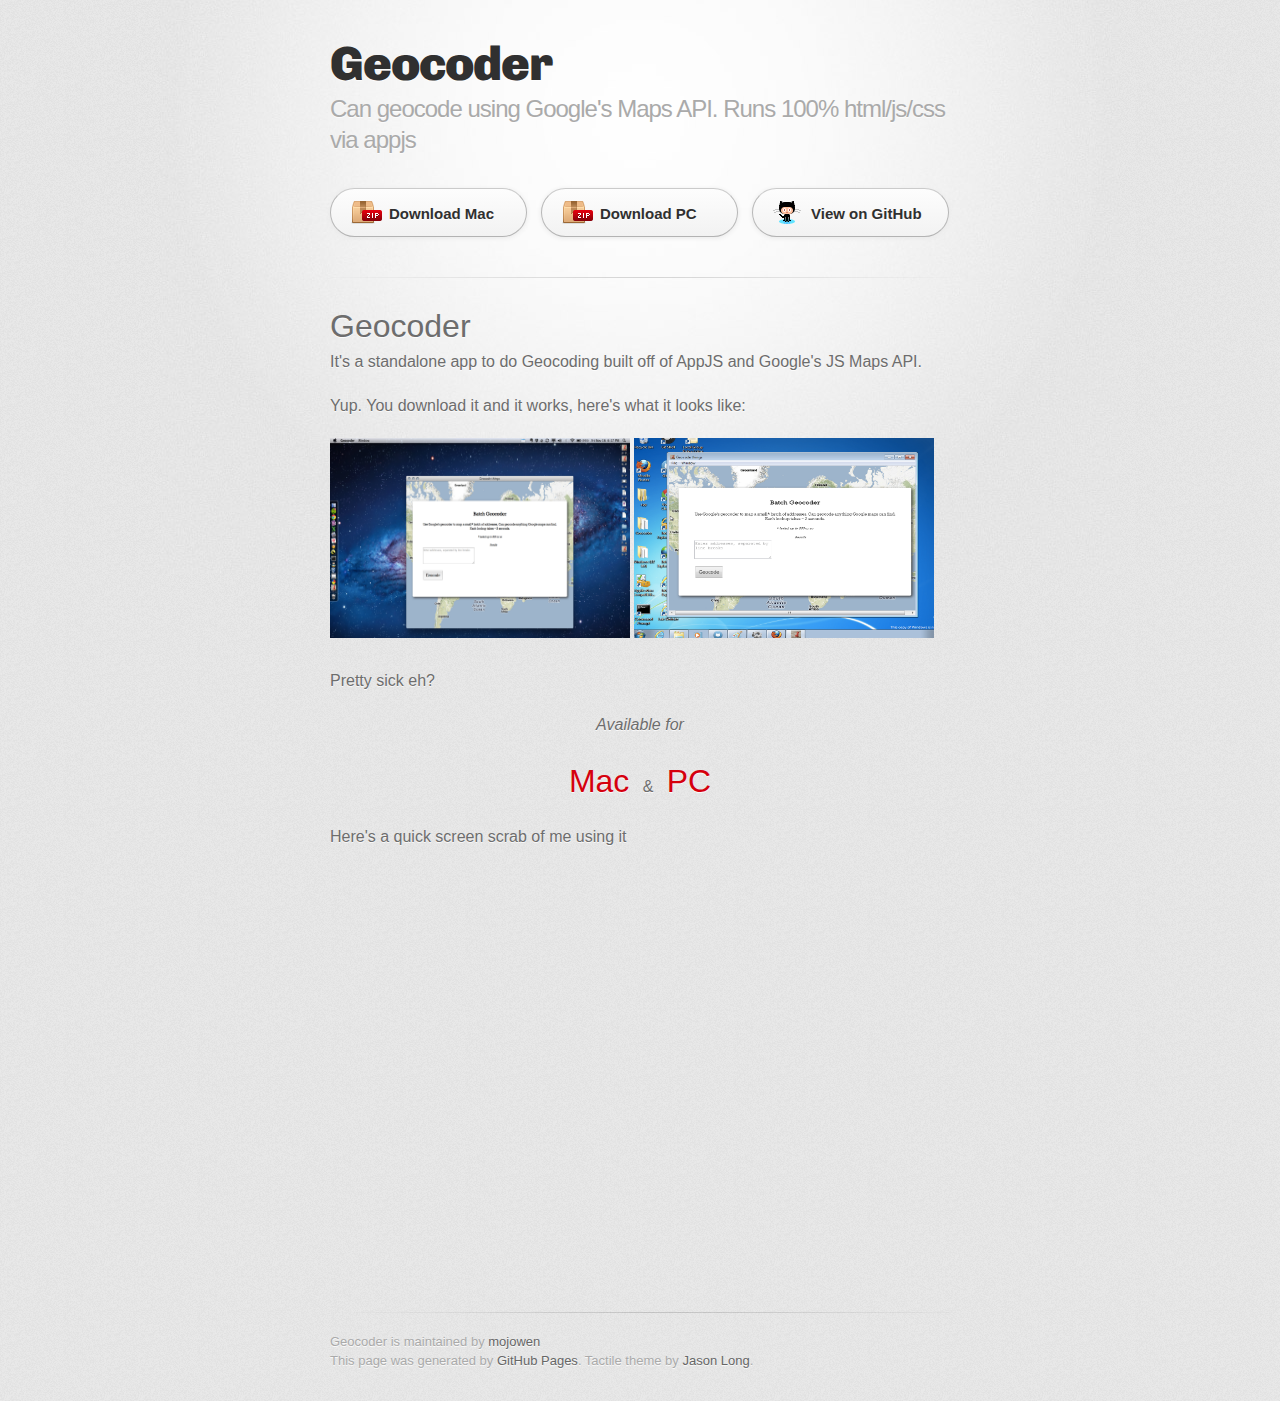
<file: index.html>
<!DOCTYPE html>
<html>
  <head>
    <meta charset='utf-8'>
    <meta http-equiv="X-UA-Compatible" content="chrome=1">
    <link href='https://fonts.googleapis.com/css?family=Chivo:900' rel='stylesheet' type='text/css'>
    <link rel="stylesheet" type="text/css" href="stylesheets/stylesheet.css" media="screen" />
    <link rel="stylesheet" type="text/css" href="stylesheets/pygment_trac.css" media="screen" />
    <link rel="stylesheet" type="text/css" href="stylesheets/print.css" media="print" />
    <!--[if lt IE 9]>
    <script src="//html5shiv.googlecode.com/svn/trunk/html5.js"></script>
    <![endif]-->
    <title>Geocoder by mojowen</title>
  </head>

  <body>
    <div id="container">
      <div class="inner">

        <header>
          <h1>Geocoder</h1>
          <h2>Can geocode using Google's Maps API. Runs 100% html/js/css via appjs</h2>
        </header>

        <section id="downloads" class="clearfix">
          <a href="https://github.com/downloads/mojowen/Geocoder/geocoder_mac.zip" id="download-zip" class="button"><span>Download Mac</span></a>
          <a href="https://github.com/downloads/mojowen/Geocoder/geocoder_windows.zip" id="download-zip" class="button"><span>Download PC</span></a>
          <a href="https://github.com/mojowen/Geocoder" id="view-on-github" class="button"><span>View on GitHub</span></a>
        </section>

        <hr>

        <section id="main_content">
          <h1>Geocoder</h1>

			<p>It's a standalone app to do Geocoding built off of AppJS and Google's JS Maps API.</p>
			<p>Yup. You download it and it works, here's what it looks like:</p>
			<a href="images/macss.png"><img src="images/macss.png" style="width: 300px; height: 200px;"></a>
			<a href="images/pcss.png"><img src="images/pcss.png" style="width: 300px; height: 200px;"></a>
			<br />&nbsp;
			<p>Pretty sick eh?</p>
			<p style="text-align: center"><em>Available for</em></p>
			<p style="text-align: center" >
				<a style="font-size: 2em; " href="https://github.com/downloads/mojowen/Geocoder/geocoder_mac.zip" target="_blank">Mac</a> 
				&nbsp;&nbsp;&&nbsp;&nbsp;
				<a style="font-size: 2em;" href="https://github.com/downloads/mojowen/Geocoder/geocoder_windows.zip" style="font-size: 3em;" target="_blank">PC</a>
			</p>
			<p>Here's a quick screen scrab of me using it</p>
			<iframe src="http://www.screenr.com/embed/9UB7" width="600" height="396" frameborder="0"></iframe>
        </section>

        <footer>
          Geocoder is maintained by <a href="https://github.com/mojowen">mojowen</a><br>
          This page was generated by <a href="http://pages.github.com">GitHub Pages</a>. Tactile theme by <a href="http://twitter.com/jasonlong">Jason Long</a>.
        </footer>

                  <script type="text/javascript">
            var gaJsHost = (("https:" == document.location.protocol) ? "https://ssl." : "http://www.");
            document.write(unescape("%3Cscript src='" + gaJsHost + "google-analytics.com/ga.js' type='text/javascript'%3E%3C/script%3E"));
          </script>
          <script type="text/javascript">
            try {
              var pageTracker = _gat._getTracker("UA-15235777-1");
            pageTracker._trackPageview();
            } catch(err) {}
          </script>

      </div>
    </div>
  </body>
</html>
</file>
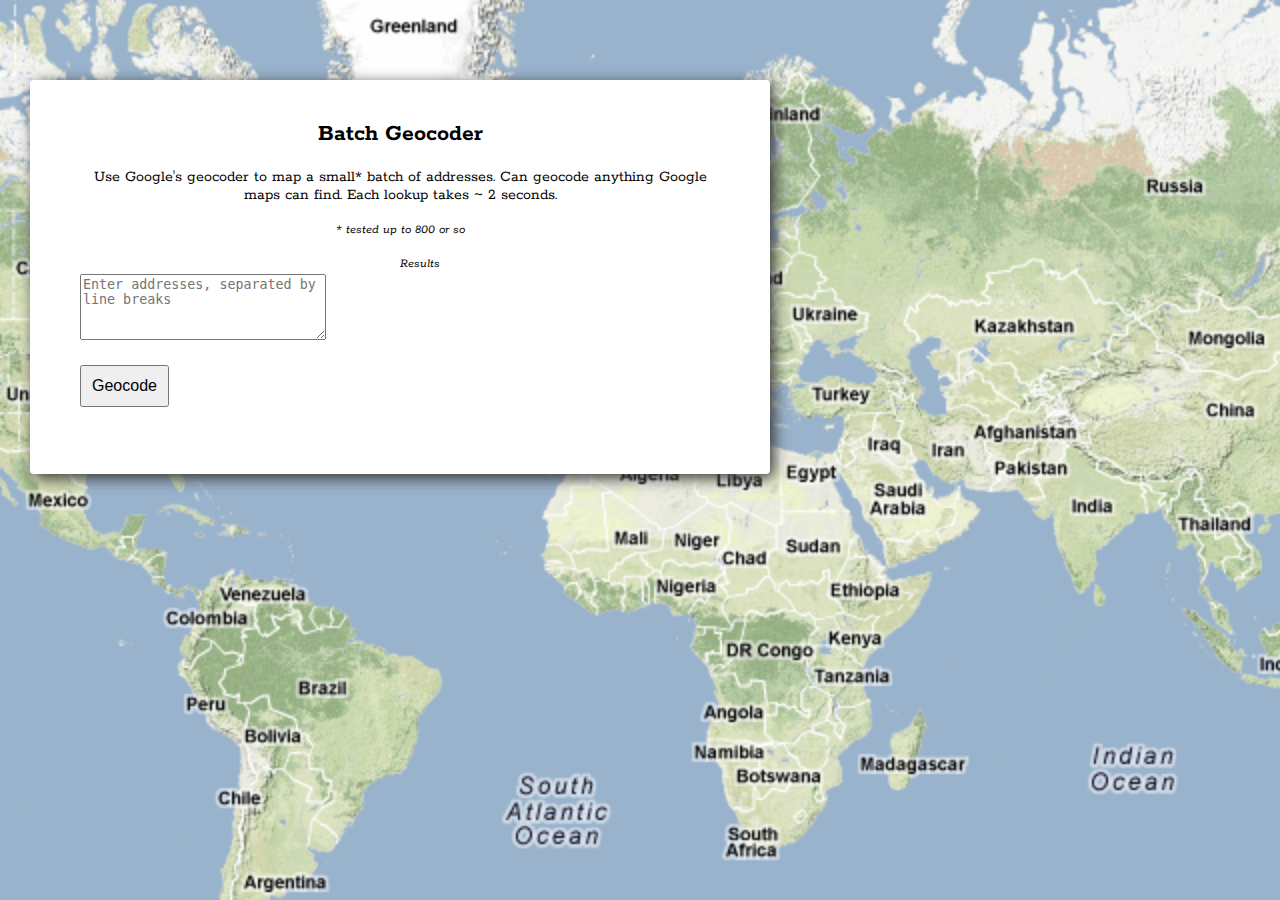
<file: data/content/index.html>
<!doctype html>
<html>
  <head>
    <title>Geocode things</title>
    <link rel="stylesheet" href="style.css">
	<script type="text/javascript" src="script/jquery.min.js"></script>
	<script type="text/javascript" src="http://maps.google.com/maps/api/js?sensor=true"></script>
	<script type="text/javascript" src="script/main.js"></script>
	</head>
	<body>
		<div id="content">
			<h2>Batch Geocoder</h2>
			<p>Use Google's geocoder to map a small* batch of addresses. Can geocode anything Google maps can find. Each lookup takes ~ 2 seconds.</p>
			<p><em>* tested up to 800 or so</em></p>
			<div class="left">
				<textarea id="addresses" placeholder="Enter addresses, separated by line breaks"></textarea>
				<button>Geocode</button>
				<h3 class="progress"></h3>
			</div>
			<div class="right">
				<em>Results</em><br />
				<table id="table"></table>
				<textarea placeholder="results will go here..." style="display: none" id="results"></textarea>
			</div>
		</div>
		<script type="text/javascript">

		  var _gaq = _gaq || [];
		  _gaq.push(['_setAccount', 'UA-15235777-1']);
		  _gaq.push(['_setDomainName', 'geocoder.appjs']);
		  _gaq.push(['_setAllowLinker', true]);
		  _gaq.push(['_trackPageview']);

		  (function() {
		    var ga = document.createElement('script'); ga.type = 'text/javascript'; ga.async = true;
		    ga.src = ('https:' == document.location.protocol ? 'https://ssl' : 'http://www') + '.google-analytics.com/ga.js';
		    var s = document.getElementsByTagName('script')[0]; s.parentNode.insertBefore(ga, s);
		  })();

		</script>
  </body>
</html>
</file>
<file: stylesheets/pygment_trac.css>
.highlight  { background: #ffffff; }
.highlight .c { color: #999988; font-style: italic } /* Comment */
.highlight .err { color: #a61717; background-color: #e3d2d2 } /* Error */
.highlight .k { font-weight: bold } /* Keyword */
.highlight .o { font-weight: bold } /* Operator */
.highlight .cm { color: #999988; font-style: italic } /* Comment.Multiline */
.highlight .cp { color: #999999; font-weight: bold } /* Comment.Preproc */
.highlight .c1 { color: #999988; font-style: italic } /* Comment.Single */
.highlight .cs { color: #999999; font-weight: bold; font-style: italic } /* Comment.Special */
.highlight .gd { color: #000000; background-color: #ffdddd } /* Generic.Deleted */
.highlight .gd .x { color: #000000; background-color: #ffaaaa } /* Generic.Deleted.Specific */
.highlight .ge { font-style: italic } /* Generic.Emph */
.highlight .gr { color: #aa0000 } /* Generic.Error */
.highlight .gh { color: #999999 } /* Generic.Heading */
.highlight .gi { color: #000000; background-color: #ddffdd } /* Generic.Inserted */
.highlight .gi .x { color: #000000; background-color: #aaffaa } /* Generic.Inserted.Specific */
.highlight .go { color: #888888 } /* Generic.Output */
.highlight .gp { color: #555555 } /* Generic.Prompt */
.highlight .gs { font-weight: bold } /* Generic.Strong */
.highlight .gu { color: #800080; font-weight: bold; } /* Generic.Subheading */
.highlight .gt { color: #aa0000 } /* Generic.Traceback */
.highlight .kc { font-weight: bold } /* Keyword.Constant */
.highlight .kd { font-weight: bold } /* Keyword.Declaration */
.highlight .kn { font-weight: bold } /* Keyword.Namespace */
.highlight .kp { font-weight: bold } /* Keyword.Pseudo */
.highlight .kr { font-weight: bold } /* Keyword.Reserved */
.highlight .kt { color: #445588; font-weight: bold } /* Keyword.Type */
.highlight .m { color: #009999 } /* Literal.Number */
.highlight .s { color: #d14 } /* Literal.String */
.highlight .na { color: #008080 } /* Name.Attribute */
.highlight .nb { color: #0086B3 } /* Name.Builtin */
.highlight .nc { color: #445588; font-weight: bold } /* Name.Class */
.highlight .no { color: #008080 } /* Name.Constant */
.highlight .ni { color: #800080 } /* Name.Entity */
.highlight .ne { color: #990000; font-weight: bold } /* Name.Exception */
.highlight .nf { color: #990000; font-weight: bold } /* Name.Function */
.highlight .nn { color: #555555 } /* Name.Namespace */
.highlight .nt { color: #000080 } /* Name.Tag */
.highlight .nv { color: #008080 } /* Name.Variable */
.highlight .ow { font-weight: bold } /* Operator.Word */
.highlight .w { color: #bbbbbb } /* Text.Whitespace */
.highlight .mf { color: #009999 } /* Literal.Number.Float */
.highlight .mh { color: #009999 } /* Literal.Number.Hex */
.highlight .mi { color: #009999 } /* Literal.Number.Integer */
.highlight .mo { color: #009999 } /* Literal.Number.Oct */
.highlight .sb { color: #d14 } /* Literal.String.Backtick */
.highlight .sc { color: #d14 } /* Literal.String.Char */
.highlight .sd { color: #d14 } /* Literal.String.Doc */
.highlight .s2 { color: #d14 } /* Literal.String.Double */
.highlight .se { color: #d14 } /* Literal.String.Escape */
.highlight .sh { color: #d14 } /* Literal.String.Heredoc */
.highlight .si { color: #d14 } /* Literal.String.Interpol */
.highlight .sx { color: #d14 } /* Literal.String.Other */
.highlight .sr { color: #009926 } /* Literal.String.Regex */
.highlight .s1 { color: #d14 } /* Literal.String.Single */
.highlight .ss { color: #990073 } /* Literal.String.Symbol */
.highlight .bp { color: #999999 } /* Name.Builtin.Pseudo */
.highlight .vc { color: #008080 } /* Name.Variable.Class */
.highlight .vg { color: #008080 } /* Name.Variable.Global */
.highlight .vi { color: #008080 } /* Name.Variable.Instance */
.highlight .il { color: #009999 } /* Literal.Number.Integer.Long */

.type-csharp .highlight .k { color: #0000FF }
.type-csharp .highlight .kt { color: #0000FF }
.type-csharp .highlight .nf { color: #000000; font-weight: normal }
.type-csharp .highlight .nc { color: #2B91AF }
.type-csharp .highlight .nn { color: #000000 }
.type-csharp .highlight .s { color: #A31515 }
.type-csharp .highlight .sc { color: #A31515 }
</file>
<file: stylesheets/print.css>
html, body, div, span, applet, object, iframe,
h1, h2, h3, h4, h5, h6, p, blockquote, pre,
a, abbr, acronym, address, big, cite, code,
del, dfn, em, img, ins, kbd, q, s, samp,
small, strike, strong, sub, sup, tt, var,
b, u, i, center,
dl, dt, dd, ol, ul, li,
fieldset, form, label, legend,
table, caption, tbody, tfoot, thead, tr, th, td,
article, aside, canvas, details, embed, 
figure, figcaption, footer, header, hgroup, 
menu, nav, output, ruby, section, summary,
time, mark, audio, video {
  margin: 0;
  padding: 0;
  border: 0;
  font-size: 100%;
  font: inherit;
  vertical-align: baseline;
}
/* HTML5 display-role reset for older browsers */
article, aside, details, figcaption, figure, 
footer, header, hgroup, menu, nav, section {
  display: block;
}
body {
  line-height: 1;
}
ol, ul {
  list-style: none;
}
blockquote, q {
  quotes: none;
}
blockquote:before, blockquote:after,
q:before, q:after {
  content: '';
  content: none;
}
table {
  border-collapse: collapse;
  border-spacing: 0;
}
body {
  font-size: 13px;
  line-height: 1.5; 
  font-family: 'Helvetica Neue', Helvetica, Arial, serif;
  color: #000;
}

a {
  color: #d5000d;
  font-weight: bold;
}

header {
  padding-top: 35px;
  padding-bottom: 10px;
}

header h1 {
  font-weight: bold;
  letter-spacing: -1px;
  font-size: 48px;
  color: #303030;
  line-height: 1.2;
}

header h2 {
  letter-spacing: -1px;
  font-size: 24px;
  color: #aaa;
  font-weight: normal;
  line-height: 1.3;
}
#downloads {
  display: none;
}
#main_content {
  padding-top: 20px;
}

code, pre {
  font-family: Monaco, "Bitstream Vera Sans Mono", "Lucida Console", Terminal;
  color: #222;
  margin-bottom: 30px;
  font-size: 12px;
}

code {
  padding: 0 3px;
}

pre {
  border: solid 1px #ddd;
  padding: 20px;
  overflow: auto;
}
pre code {
  padding: 0;
}

ul, ol, dl {
  margin-bottom: 20px;
}


/* COMMON STYLES */

table {
  width: 100%;
  border: 1px solid #ebebeb;
}

th {
  font-weight: 500;
}

td {
  border: 1px solid #ebebeb;
  text-align: center; 
  font-weight: 300;
}

form {
  background: #f2f2f2;
  padding: 20px;
  
}


/* GENERAL ELEMENT TYPE STYLES */

h1 {
  font-size: 2.8em;
} 

h2 {
  font-size: 22px;
  font-weight: bold;
  color: #303030;
  margin-bottom: 8px;
} 

h3 {
  color: #d5000d;
  font-size: 18px;
  font-weight: bold;
  margin-bottom: 8px;
} 
 
h4 {
  font-size: 16px;
  color: #303030;
  font-weight: bold;
} 

h5 {
  font-size: 1em;
  color: #303030;
} 

h6 {
  font-size: .8em;
  color: #303030;
} 

p {
  font-weight: 300;
  margin-bottom: 20px;
}
 
a {
  text-decoration: none;
}

p a {
  font-weight: 400;
}

blockquote {
  font-size: 1.6em;
  border-left: 10px solid #e9e9e9;
  margin-bottom: 20px;
  padding: 0 0 0 30px;
}

ul li {
  list-style: disc inside;
  padding-left: 20px;
}

ol li {
  list-style: decimal inside;
  padding-left: 3px;
}

dl dd {
  font-style: italic;
  font-weight: 100;
}

footer {
  margin-top: 40px;
  padding-top: 20px;
  padding-bottom: 30px;
  font-size: 13px;
  color: #aaa;
}

footer a {
  color: #666;
}

/* MISC */
.clearfix:after {
  clear: both;
  content: '.';
  display: block;
  visibility: hidden;
  height: 0;
}

.clearfix {display: inline-block;}
* html .clearfix {height: 1%;}
.clearfix {display: block;}
</file>
<file: data/content/style.css>
@import url(http://fonts.googleapis.com/css?family=Lekton|Rokkitt:400,700);

body {
    font-family: 'Rokkitt', serif;
    width: 800px;
    background: #ddd URL('staticmap.png') top left no-repeat;
    margin: 0;
    padding: 0;
    background-size: cover;
}
#content {
    width: 640px;
    margin: 80px auto 30px;
    background-color: #fff;
    padding: 20px 50px;
    border-radius: 4px;
    box-shadow: 4px 4px 15px #333;
}
h2, p { text-align: center }
em { font-size: .8em; }
#content div { width: 40% }
.left { float: left; }
.right { margin-left: 50%; min-height: 200px; }
textarea#addresses { width: 240px; height: 60px; margin: 20px 0; }
table, tr, td { border-collapse: collapse; border: 0; }
button { font-size: 16px; padding: 10px; }
table { width: 340px; }
#results, table td { 
    font-family: 'Lekton', sans-serif;
    color: #444;
}
#results {
    resize: none;
}
table td {
     border: 1px solid #DDD;
     font-size: 10px;
     margin: 0;
     padding: 4px;
     text-align: center;
     cursor: pointer;
}
table tr:hover td {
    background: #efefef;
}
</file>
<file: stylesheets/stylesheet.css>
/* http://meyerweb.com/eric/tools/css/reset/ 
   v2.0 | 20110126
   License: none (public domain)
*/
html, body, div, span, applet, object, iframe,
h1, h2, h3, h4, h5, h6, p, blockquote, pre,
a, abbr, acronym, address, big, cite, code,
del, dfn, em, img, ins, kbd, q, s, samp,
small, strike, strong, sub, sup, tt, var,
b, u, i, center,
dl, dt, dd, ol, ul, li,
fieldset, form, label, legend,
table, caption, tbody, tfoot, thead, tr, th, td,
article, aside, canvas, details, embed, 
figure, figcaption, footer, header, hgroup, 
menu, nav, output, ruby, section, summary,
time, mark, audio, video {
	margin: 0;
	padding: 0;
	border: 0;
	font-size: 100%;
	font: inherit;
	vertical-align: baseline;
}
/* HTML5 display-role reset for older browsers */
article, aside, details, figcaption, figure, 
footer, header, hgroup, menu, nav, section {
	display: block;
}
body {
	line-height: 1;
}
ol, ul {
	list-style: none;
}
blockquote, q {
	quotes: none;
}
blockquote:before, blockquote:after,
q:before, q:after {
	content: '';
	content: none;
}
table {
	border-collapse: collapse;
	border-spacing: 0;
}

/* LAYOUT STYLES */
body {
  font-size: 1em;
  line-height: 1.5; 
  background: #e7e7e7 url(../images/body-bg.png) 0 0 repeat;
  font-family: 'Helvetica Neue', Helvetica, Arial, serif;
  text-shadow: 0 1px 0 rgba(255, 255, 255, 0.8);
  color: #6d6d6d;
}

a {
  color: #d5000d;
}
a:hover {
  color: #c5000c;
}

header {
  padding-top: 35px;
  padding-bottom: 25px;
}

header h1 {
  font-family: 'Chivo', 'Helvetica Neue', Helvetica, Arial, serif; font-weight: 900;
  letter-spacing: -1px;
  font-size: 48px;
  color: #303030;
  line-height: 1.2;
}

header h2 {
  letter-spacing: -1px;
  font-size: 24px;
  color: #aaa;
  font-weight: normal;
  line-height: 1.3;
}

#container {
  background: transparent url(../images/highlight-bg.jpg) 50% 0 no-repeat;
  min-height: 595px;
}

.inner {
  width: 620px;
  margin: 0 auto;
}

#container .inner img {
  max-width: 100%;
}

#downloads {
  margin-bottom: 40px;
}

a.button {
  -moz-border-radius: 30px;
  -webkit-border-radius: 30px;                     
  border-radius: 30px;
  border-top: solid 1px #cbcbcb;
  border-left: solid 1px #b7b7b7;
  border-right: solid 1px #b7b7b7;
  border-bottom: solid 1px #b3b3b3;
  color: #303030;
  line-height: 25px;
  font-weight: bold;
  font-size: 15px;
  padding: 12px 8px 12px 8px;
  display: block;
  float: left;
  width: 179px;
  margin-right: 14px;  
  background: #fdfdfd; /* Old browsers */
  background: -moz-linear-gradient(top,  #fdfdfd 0%, #f2f2f2 100%); /* FF3.6+ */
  background: -webkit-gradient(linear, left top, left bottom, color-stop(0%,#fdfdfd), color-stop(100%,#f2f2f2)); /* Chrome,Safari4+ */
  background: -webkit-linear-gradient(top,  #fdfdfd 0%,#f2f2f2 100%); /* Chrome10+,Safari5.1+ */
  background: -o-linear-gradient(top,  #fdfdfd 0%,#f2f2f2 100%); /* Opera 11.10+ */
  background: -ms-linear-gradient(top,  #fdfdfd 0%,#f2f2f2 100%); /* IE10+ */
  background: linear-gradient(top,  #fdfdfd 0%,#f2f2f2 100%); /* W3C */
  filter: progid:DXImageTransform.Microsoft.gradient( startColorstr='#fdfdfd', endColorstr='#f2f2f2',GradientType=0 ); /* IE6-9 */
  -webkit-box-shadow: 10px 10px 5px #888;
  -moz-box-shadow: 10px 10px 5px #888;
  box-shadow: 0px 1px 5px #e8e8e8;
}
a.button:hover {
  border-top: solid 1px #b7b7b7;
  border-left: solid 1px #b3b3b3;
  border-right: solid 1px #b3b3b3;
  border-bottom: solid 1px #b3b3b3;
  background: #fafafa; /* Old browsers */
  background: -moz-linear-gradient(top,  #fdfdfd 0%, #f6f6f6 100%); /* FF3.6+ */
  background: -webkit-gradient(linear, left top, left bottom, color-stop(0%,#fdfdfd), color-stop(100%,#f6f6f6)); /* Chrome,Safari4+ */
  background: -webkit-linear-gradient(top,  #fdfdfd 0%,#f6f6f6 100%); /* Chrome10+,Safari5.1+ */
  background: -o-linear-gradient(top,  #fdfdfd 0%,#f6f6f6 100%); /* Opera 11.10+ */
  background: -ms-linear-gradient(top,  #fdfdfd 0%,#f6f6f6 100%); /* IE10+ */
  background: linear-gradient(top,  #fdfdfd 0%,#f6f6f6, 100%); /* W3C */
  filter: progid:DXImageTransform.Microsoft.gradient( startColorstr='#fdfdfd', endColorstr='#f6f6f6',GradientType=0 ); /* IE6-9 */
}

a.button span {
  padding-left: 50px;
  display: block;
  height: 23px;
}

#download-zip span {
  background: transparent url(../images/zip-icon.png) 12px 50% no-repeat;
}
#download-tar-gz span {
  background: transparent url(../images/tar-gz-icon.png) 12px 50% no-repeat;
}
#view-on-github span {
  background: transparent url(../images/octocat-icon.png) 12px 50% no-repeat;
}
#view-on-github {
  margin-right: 0;
}

code, pre {
  font-family: Monaco, "Bitstream Vera Sans Mono", "Lucida Console", Terminal;
  color: #222;
  margin-bottom: 30px;
  font-size: 14px;
}

code {
  background-color: #f2f2f2;
  border: solid 1px #ddd;
  padding: 0 3px;
}

pre {
  padding: 20px;
  background: #303030;
  color: #f2f2f2;
  text-shadow: none;
  overflow: auto;
}
pre code {
  color: #f2f2f2;
  background-color: #303030;
  border: none;
  padding: 0;
}

ul, ol, dl {
  margin-bottom: 20px;
}


/* COMMON STYLES */

hr {
  height: 1px;
  line-height: 1px;
  margin-top: 1em;
  padding-bottom: 1em;
  border: none;
  background: transparent url('../images/hr.png') 50% 0 no-repeat;
}

strong {
  font-weight: bold;
}

em {
  font-style: italic;
}

table {
  width: 100%;
  border: 1px solid #ebebeb;
}

th {
  font-weight: 500;
}

td {
  border: 1px solid #ebebeb;
  text-align: center; 
  font-weight: 300;
}

form {
  background: #f2f2f2;
  padding: 20px;
  
}


/* GENERAL ELEMENT TYPE STYLES */

h1 {
  font-size: 32px;
} 

h2 {
  font-size: 22px;
  font-weight: bold;
  color: #303030;
  margin-bottom: 8px;
} 

h3 {
  color: #d5000d;
  font-size: 18px;
  font-weight: bold;
  margin-bottom: 8px;
} 
 
h4 {
  font-size: 16px;
  color: #303030;
  font-weight: bold;
} 

h5 {
  font-size: 1em;
  color: #303030;
} 

h6 {
  font-size: .8em;
  color: #303030;
} 

p {
  font-weight: 300;
  margin-bottom: 20px;
}
 
a {
  text-decoration: none;
}

p a {
  font-weight: 400;
}

blockquote {
  font-size: 1.6em;
  border-left: 10px solid #e9e9e9;
  margin-bottom: 20px;
  padding: 0 0 0 30px;
}

ul li {
  list-style: disc inside;
  padding-left: 20px;
}

ol li {
  list-style: decimal inside;
  padding-left: 3px;
}

dl dt {
  color: #303030;
}

footer {
  background: transparent url('../images/hr.png') 0 0 no-repeat;
  margin-top: 40px;
  padding-top: 20px;
  padding-bottom: 30px;
  font-size: 13px;
  color: #aaa;
}

footer a {
  color: #666;
}
footer a:hover {
  color: #444;
}

/* MISC */
.clearfix:after {
  clear: both;
  content: '.';
  display: block;
  visibility: hidden;
  height: 0;
}

.clearfix {display: inline-block;}
* html .clearfix {height: 1%;}
.clearfix {display: block;}

/* #Media Queries
================================================== */

/* Smaller than standard 960 (devices and browsers) */
@media only screen and (max-width: 959px) {}

/* Tablet Portrait size to standard 960 (devices and browsers) */
@media only screen and (min-width: 768px) and (max-width: 959px) {}

/* All Mobile Sizes (devices and browser) */
@media only screen and (max-width: 767px) {
  header {
    padding-top: 10px;
    padding-bottom: 10px;
  }
  #downloads {
    margin-bottom: 25px;
  }
  #download-zip, #download-tar-gz {
    display: none;
  }
  .inner {
    width: 94%;
    margin: 0 auto;
  }
}

/* Mobile Landscape Size to Tablet Portrait (devices and browsers) */
@media only screen and (min-width: 480px) and (max-width: 767px) {}

/* Mobile Portrait Size to Mobile Landscape Size (devices and browsers) */
@media only screen and (max-width: 479px) {}
</file>
